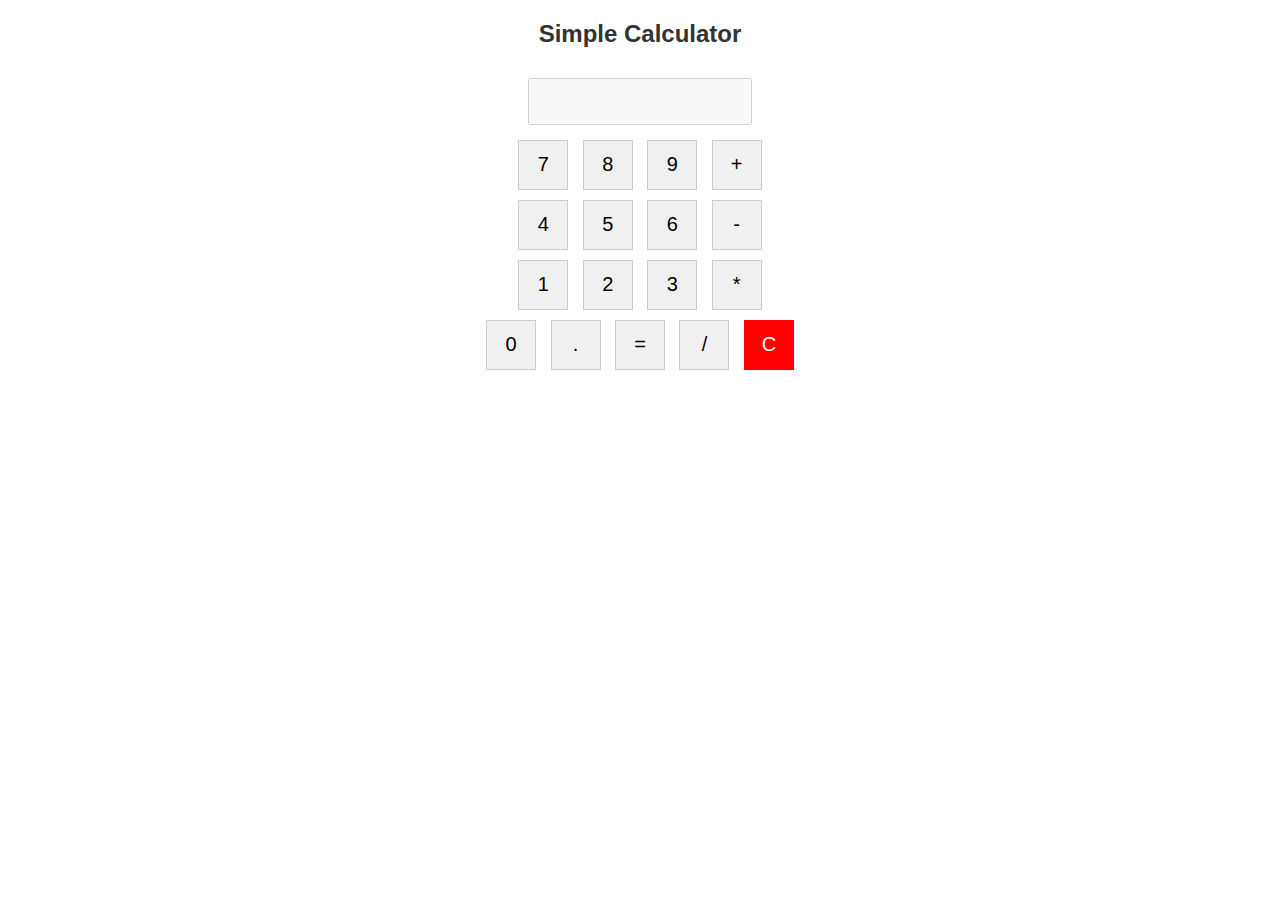
<file: Personal Projects/Calculator/Calculator.html>
<!DOCTYPE html>
<html>
  <head>
    <title>Calculator</title>
    <link rel="stylesheet" href="Calculator.css" />
  </head>
  <body>
    <script src="Calculator.js"></script>
    <h2>Simple Calculator</h2>
    <form name="calculator">
      <input type="text" name="display" id="display" disabled />
      <br />
      <button type="button" onclick="appendToDisplay('7')">7</button>
      <button type="button" onclick="appendToDisplay('8')">8</button>
      <button type="button" onclick="appendToDisplay('9')">9</button>
      <button type="button" onclick="appendToDisplay('+')">+</button>
      <br />
      <button type="button" onclick="appendToDisplay('4')">4</button>
      <button type="button" onclick="appendToDisplay('5')">5</button>
      <button type="button" onclick="appendToDisplay('6')">6</button>
      <button type="button" onclick="appendToDisplay('-')">-</button>
      <br />
      <button type="button" onclick="appendToDisplay('1')">1</button>
      <button type="button" onclick="appendToDisplay('2')">2</button>
      <button type="button" onclick="appendToDisplay('3')">3</button>
      <button type="button" onclick="appendToDisplay('*')">*</button>
      <br />
      <button type="button" onclick="appendToDisplay('0')">0</button>
      <button type="button" onclick="appendToDisplay('.')">.</button>
      <button type="button" onclick="calculateResult()">=</button>
      <button type="button" onclick="appendToDisplay('/')">/</button>
      <button type="button" onclick="clearDisplay()">C</button>
    </form>
  </body>
</html>
</file>
<file: Personal Projects/Calculator/Calculator.css>
/* Calculator container */
body {
  text-align: center;
  font-family: Arial, sans-serif;
}

h2 {
  color: #333;
}

/* Calculator display */
#display {
  width: 200px;
  font-size: 20px;
  padding: 10px;
  margin: 10px auto;
}

/* Calculator buttons */
button {
  width: 50px;
  height: 50px;
  font-size: 20px;
  margin: 5px;
  background-color: #f0f0f0;
  border: 1px solid #ccc;
  cursor: pointer;
}

button:hover {
  background-color: #ddd;
}

/* Clear button style */
button[type="button"]:last-child {
  background-color: #ff0000;
  color: #fff;
  border: none;
}

button[type="button"]:last-child:hover {
  background-color: #cc0000;
}
</file>
